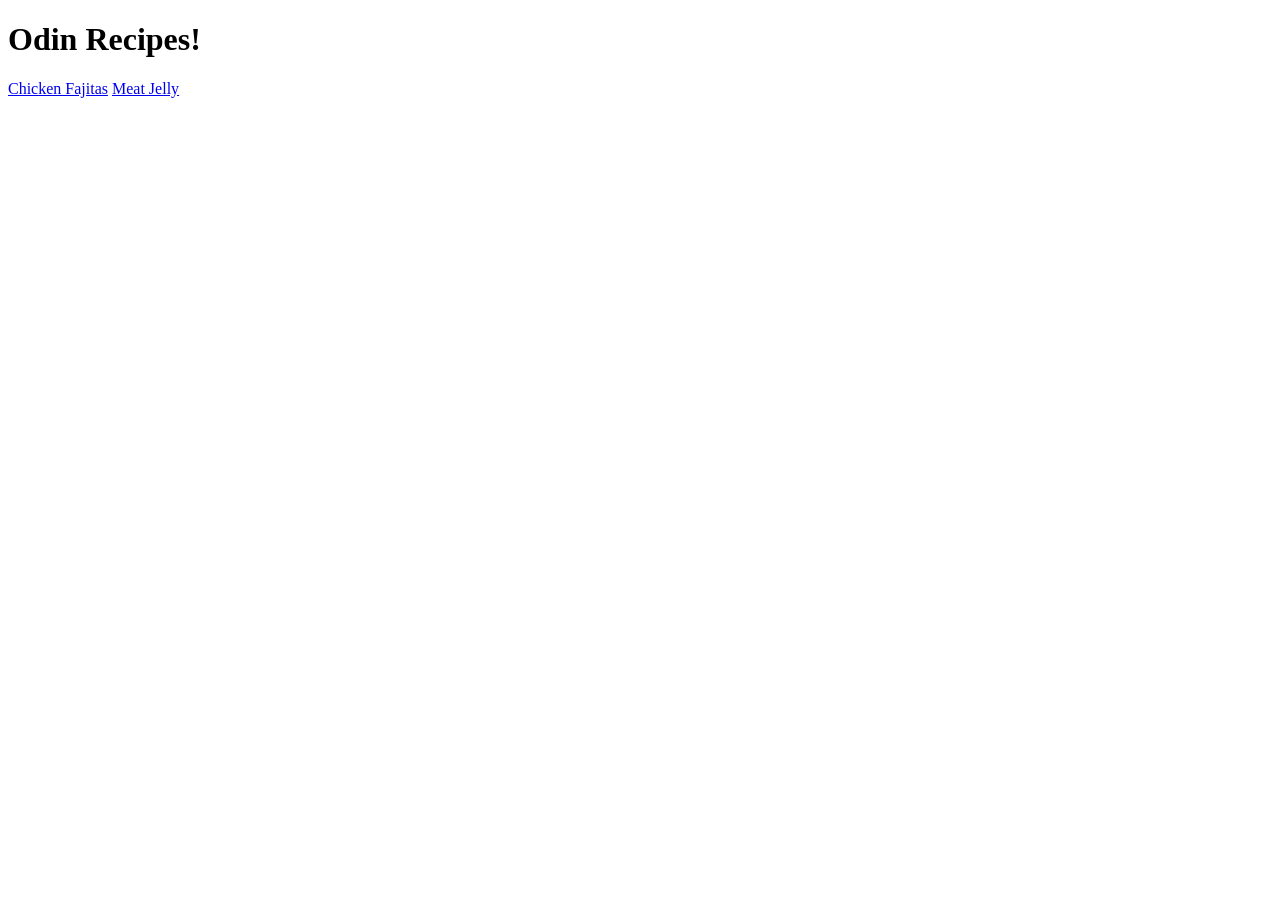
<file: index.html>
<!DOCTYPE html>
<html lang="en">
<head>
    <meta charset="UTF-8">
    <meta name="viewport" content="width=device-width, initial-scale=1.0">
    <title>Document</title>
</head>
<body>
    <h1>Odin Recipes!</h1>
    <a href="./recipes/chicken-fajitas.html">Chicken Fajitas</a>
    <a href="./recipes/meat-jelly.html">Meat Jelly</a>
</body>
</html>
</file>
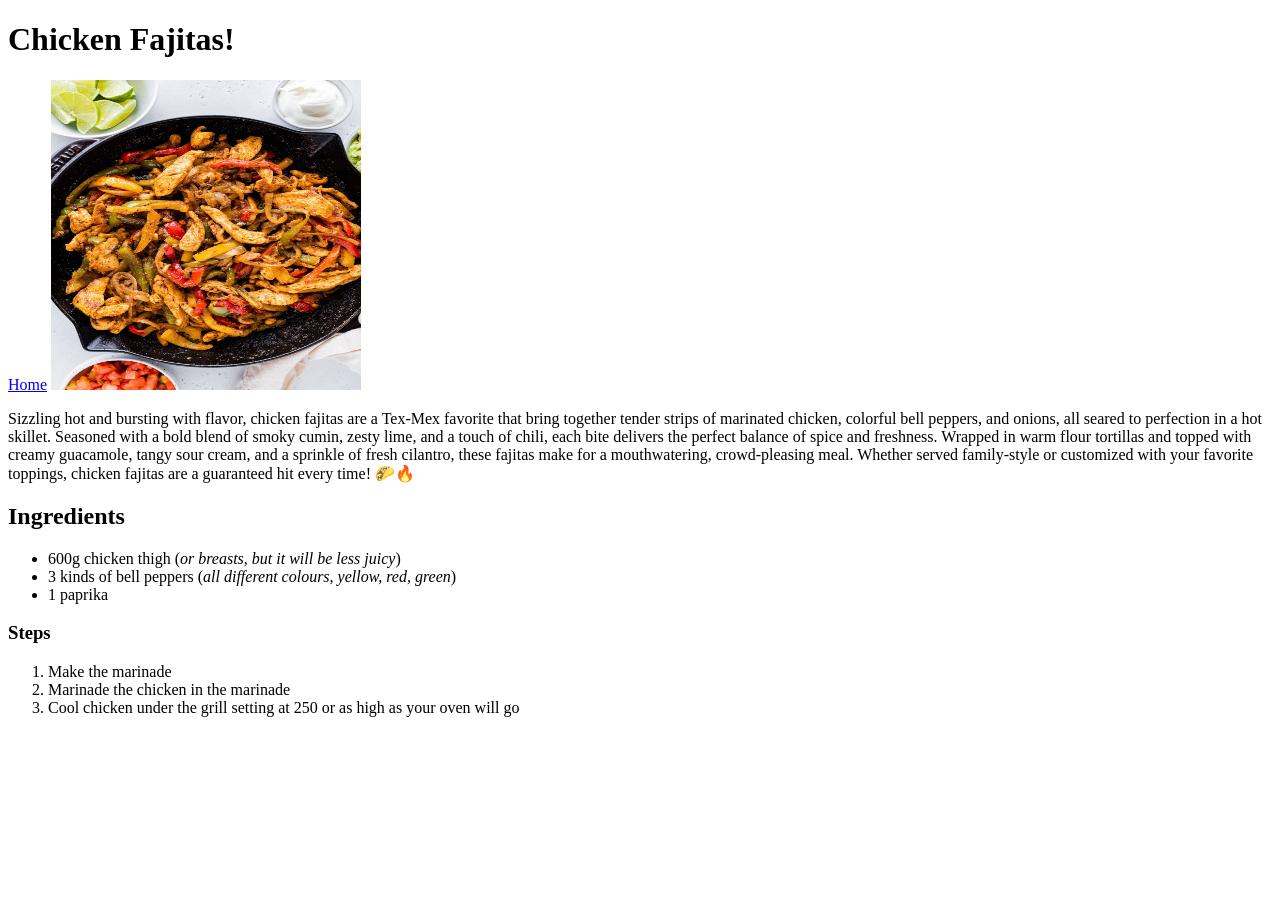
<file: recipes/chicken-fajitas.html>
<!DOCTYPE html>
<html lang="en">
<head>
    <meta charset="UTF-8">
    <meta name="viewport" content="width=device-width, initial-scale=1.0">
    <title>Document</title>
</head>
<body>
    <h1>Chicken Fajitas!</h1>
    <a href="../index.html">Home</a>
    <img src="../images/fajitas.jpg" height="310" width="310">
    <p>Sizzling hot and bursting with flavor, chicken fajitas are a Tex-Mex favorite that bring together tender strips of marinated chicken, colorful bell peppers, and onions, all seared to perfection in a hot skillet. Seasoned with a bold blend of smoky cumin, zesty lime, and a touch of chili, each bite delivers the perfect balance of spice and freshness. Wrapped in warm flour tortillas and topped with creamy guacamole, tangy sour cream, and a sprinkle of fresh cilantro, these fajitas make for a mouthwatering, crowd-pleasing meal. Whether served family-style or customized with your favorite toppings, chicken fajitas are a guaranteed hit every time! 🌮🔥</p>
    <h2>Ingredients</h2>
        <ul>
            <li>600g chicken thigh (<em>or breasts, but it will be less juicy</em>)</li>
            <li>3 kinds of bell peppers (<em>all different colours, yellow, red, green</em>)</li>
            <li>1 paprika</li>
        </ul>
    <h3>Steps</h3>
        <ol>
            <li>Make the marinade</li>
            <li>Marinade the chicken in the marinade</li>
            <li>Cool chicken under the grill setting at 250 or as high as your oven will go</li>
        </ol>
   
</body>
</html>
</file>
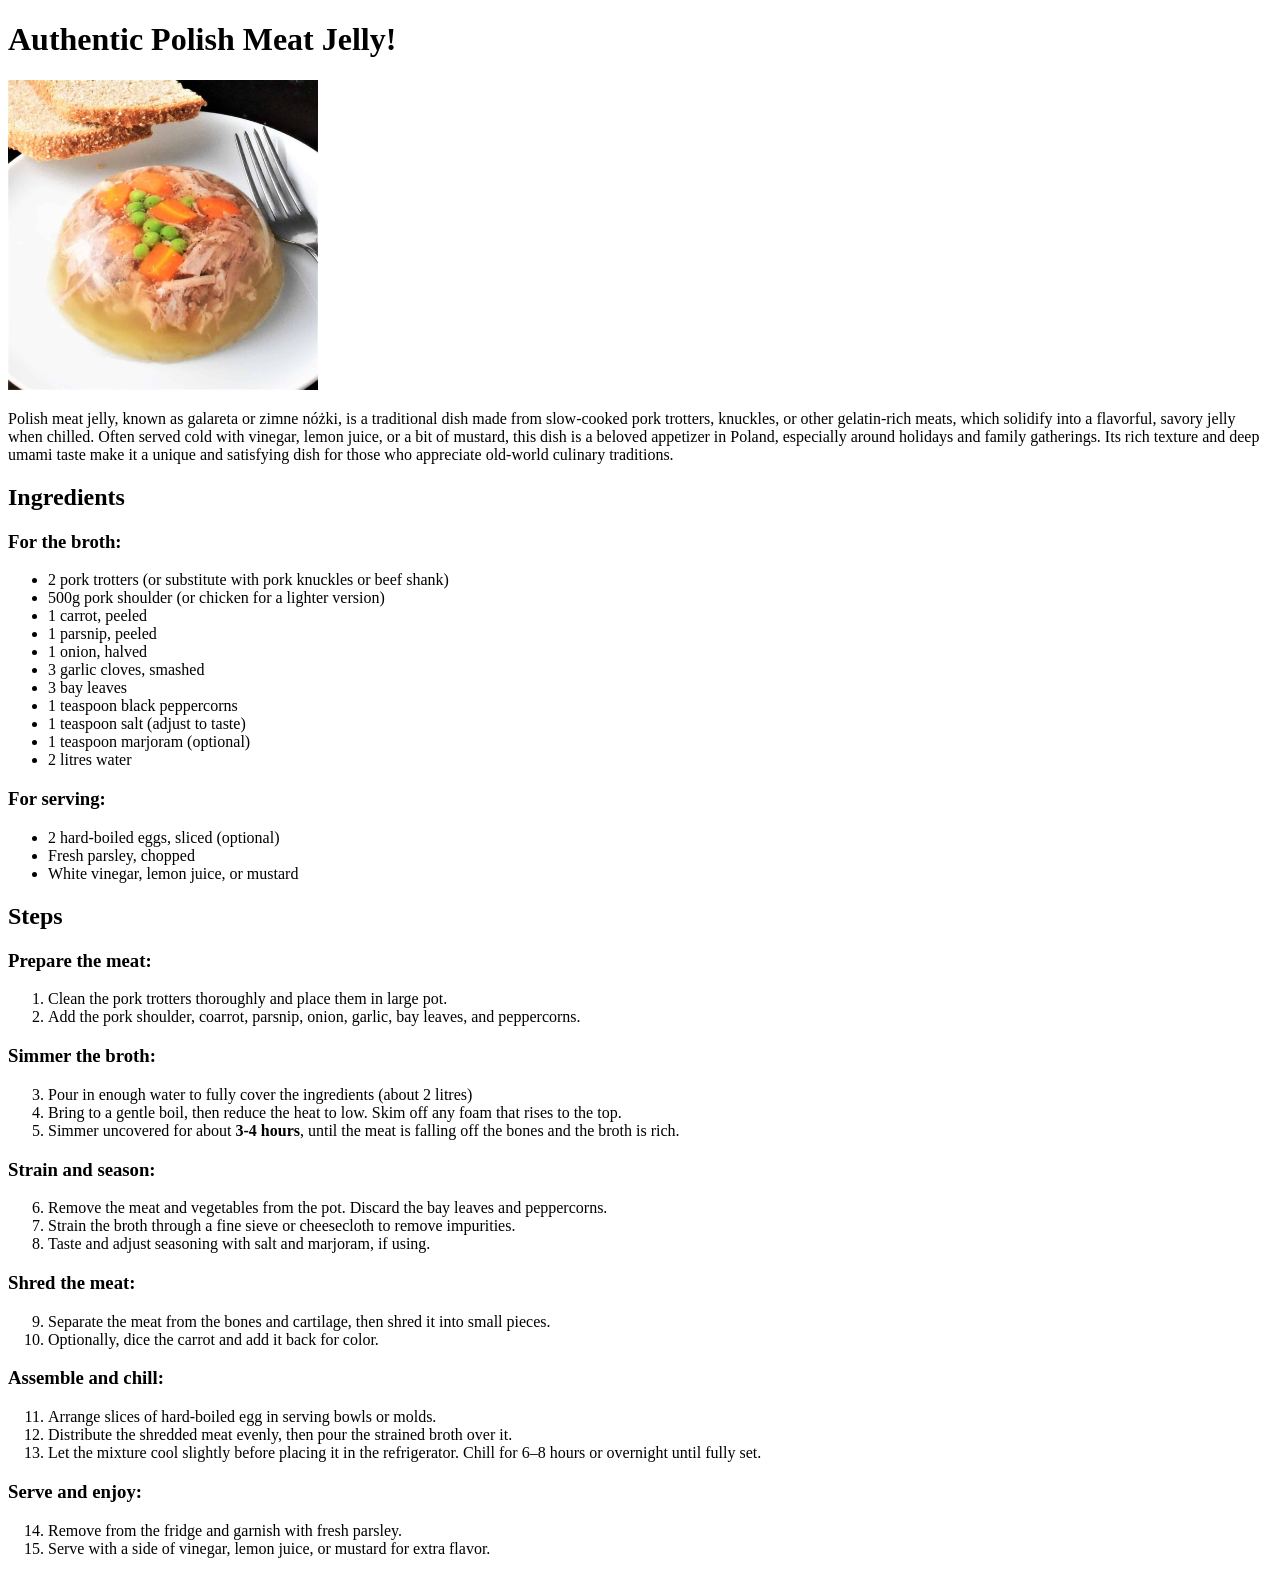
<file: recipes/meat-jelly.html>
<!DOCTYPE html>
<html lang="en">
<head>
    <meta charset="UTF-8">
    <meta name="viewport" content="width=device-width, initial-scale=1.0">
    <title>Authentic Meat Jelly Recipe</title>
</head>
<body>
    <h1>Authentic Polish Meat Jelly!</h1>
        <img src="../images/meat-jelly.jpg" width="310" height="310" alt="Authentic meat jelly dish">
        <p>Polish meat jelly, known as galareta or zimne nóżki, is a traditional dish made from slow-cooked pork trotters, knuckles, or other gelatin-rich meats, which solidify into a flavorful, savory jelly when chilled. Often served cold with vinegar, lemon juice, or a bit of mustard, this dish is a beloved appetizer in Poland, especially around holidays and family gatherings. Its rich texture and deep umami taste make it a unique and satisfying dish for those who appreciate old-world culinary traditions.</p>
    <h2>Ingredients</h2>
    <h3>For the broth:</h3>
        <ul>
            <li>2 pork trotters (or substitute with pork knuckles or beef shank)</li>
            <li>500g pork shoulder (or chicken for a lighter version)</li>
            <li>1 carrot, peeled</li>
            <li>1 parsnip, peeled</li>
            <li>1 onion, halved</li>
            <li>3 garlic cloves, smashed</li>
            <li>3 bay leaves</li>
            <li>1 teaspoon black peppercorns</li>
            <li>1 teaspoon salt (adjust to taste)</li>
            <li>1 teaspoon marjoram (optional)</li>
            <li>2 litres water</li>
        </ul>
    <h3>For serving:</h3>
        <ul>
            <li>2 hard-boiled eggs, sliced (optional)</li>
            <li>Fresh parsley, chopped</li>
            <li>White vinegar, lemon juice, or mustard</li>
        </ul>
    <h2>Steps</h2>
        <h3>Prepare the meat:</h3>
            <ol>
                <li>Clean the pork trotters thoroughly and place them in large pot.</li>
                <li>Add the pork shoulder, coarrot, parsnip, onion, garlic, bay leaves, and peppercorns.</li>
            </ol>
        <h3>Simmer the broth:</h3>
            <ol start="3">
                <li>Pour in enough water to fully cover the ingredients (about 2 litres)</li>
                <li>Bring to a gentle boil, then reduce the heat to low. Skim off any foam that rises to the top.</li>
                <li>Simmer uncovered for about <strong>3-4 hours</strong>, until the meat is falling off the bones and the broth is rich.</li>
            </ol>
        <h3>Strain and season:</h3>
            <ol start="6">
                <li>Remove the meat and vegetables from the pot. Discard the bay leaves and peppercorns.</li>
                <li>Strain the broth through a fine sieve or cheesecloth to remove impurities.</li>  
                <li>Taste and adjust seasoning with salt and marjoram, if using.</li>
            </ol>
        <h3>Shred the meat:</h3>
            <ol start="9">
                <li>Separate the meat from the bones and cartilage, then shred it into small pieces.</li>
                <li>Optionally, dice the carrot and add it back for color.</li>
            </ol>
        <h3>Assemble and chill:</h3>
            <ol start="11">
                <li>Arrange slices of hard-boiled egg in serving bowls or molds.</li>
                <li>Distribute the shredded meat evenly, then pour the strained broth over it.</li>
                <li>Let the mixture cool slightly before placing it in the refrigerator. Chill for 6–8 hours or overnight until fully set.</li>
            </ol>
        <h3>Serve and enjoy:</h3>
            <ol start="14">
                <li>Remove from the fridge and garnish with fresh parsley.</li>
                <li>Serve with a side of vinegar, lemon juice, or mustard for extra flavor.</li>
            </ol>
</body>
</html>
</file>
